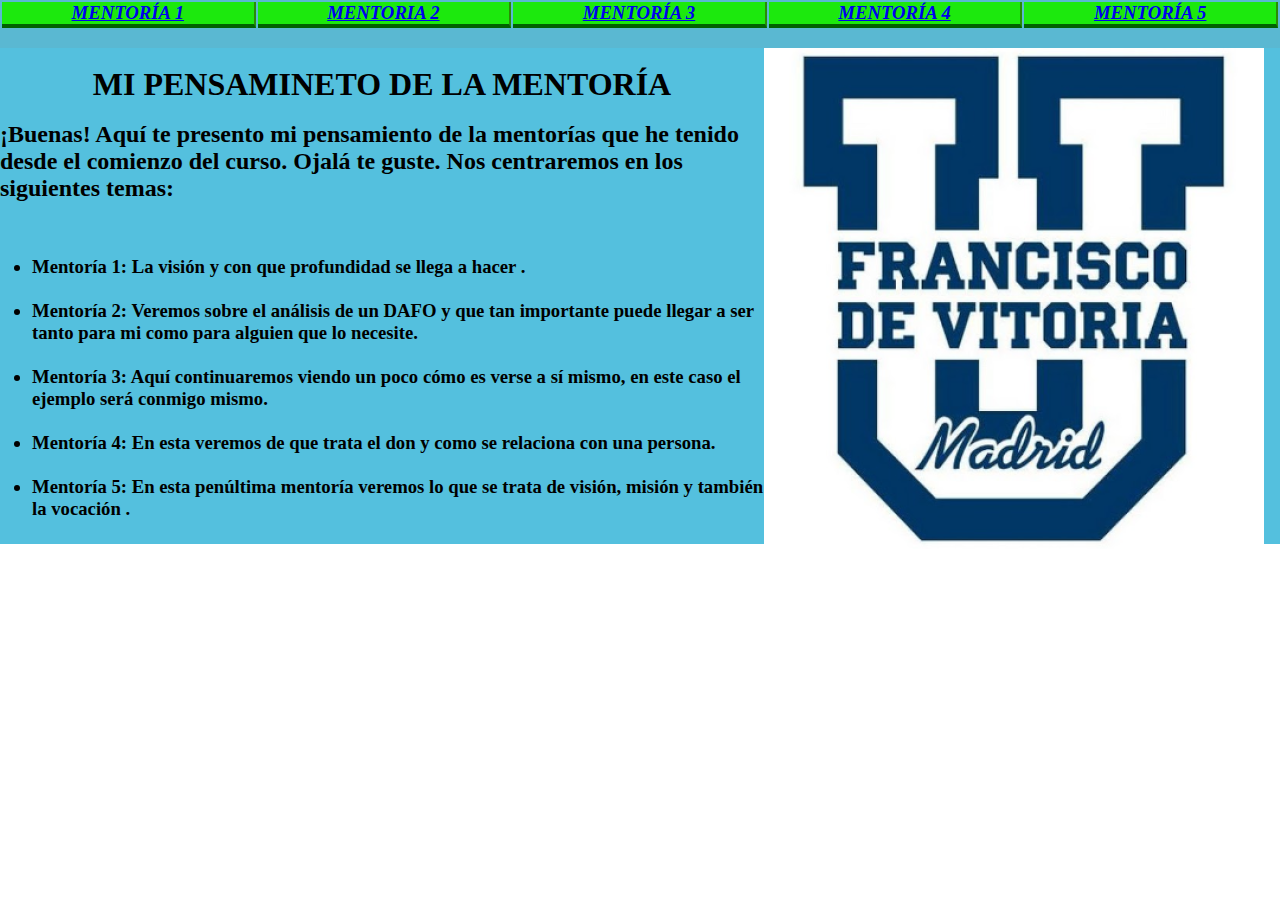
<file: index.html>
<!DOCTYPE html>
<html lang="en">
<head>
    <link rel="icon" type="image/png" href="MENTORÍAS\vader+icon-1320195317918959484.png">
    <meta charset="UTF-8">
    <meta name="viewport" content="width=device-width, initial-scale=1.0">
    <title>Mi página web</title>
<link rel="stylesheet" href="CSS/style.css"/>   
<link rel="stylesheet" type="text/css" href="https://santibull.github.io/MENTOR-A/">
</head>
<body>
<div class="page">
        <div class="header">
            <H3><table style="width: 100%;">
             <tr>
                <th style="border-right: 2.5px solid rgb(40, 141, 4);border-bottom: 4px solid rgb(1, 97, 1);background-color:rgb(28, 233, 13)"><a href="MENTORÍAS\MENTORIA 1.html"><i>MENTORÍA 1</i></th></a>
                <th style="border-right:2.5px solid rgb(40, 141, 4);border-bottom: 4px solid rgb(1, 97, 1);background-color:rgb(28, 233, 13)"><a href= "MENTORÍAS\MENTORIA 2.html"><i>MENTORIA 2</i></th></a>
                <th style="border-right:2.5px solid rgb(40, 141, 4);border-bottom: 4px solid rgb(1, 97, 1);background-color:rgb(28, 233, 13)"><a href= "MENTORÍAS\MENTORIA 3.html"><i>MENTORÍA 3</i></th>
                <th style="border-right:2.5px solid rgb(40, 141, 4);border-bottom: 4px solid rgb(1, 97, 1);background-color:rgb(28, 233, 13)"><a href="MENTORÍAS\MENTORIA 4.html"><i>MENTORÍA 4</i></a></th>
                <th style="border-right:2.5px solid rgb(40, 141, 4);border-bottom: 4px solid rgb(1, 97, 1);background-color:rgb(28, 233, 13)"><a href= "MENTORÍAS\MENTORIA 5.html"><i>MENTORÍA 5</i></a></th>
    </tr>
            </table></H3>
        </div>
 <div class="contente">
    <img src="MENTORÍAS\Opera Instantánea_2023-11-28_105638_www.google.com.png"/>
 </div>
 <div class="menu">
    <p><br><b><H1 ALIGN="MIDDLE">MI PENSAMINETO DE LA MENTORÍA</H1></b></br></p>
    <p><H2>¡Buenas! Aquí te presento mi pensamiento de la mentorías que he tenido desde el comienzo del curso. Ojalá te guste. Nos centraremos en los siguientes temas:</H2></p>
    <ul>
        <h3><p><br><li>Mentoría 1: La visión y con que profundidad se llega a hacer .</li></p></h3>
        <h3><p><br><li> Mentoría 2: Veremos sobre el análisis de un DAFO y que tan importante puede llegar a ser tanto para mi como para alguien que lo necesite.</li></p></h3>
        <h3><p><br><li>Mentoría 3: Aquí continuaremos viendo un poco cómo es verse a sí mismo, en este caso el ejemplo será conmigo mismo.</li></p></h3>
        <h3><p><br><li>Mentoría 4: En esta veremos de que trata el don y como se relaciona con una persona.</li></p></h3>
        <h3><p><br><li>Mentoría 5: En esta penúltima mentoría veremos lo que se trata de visión, misión y también la vocación .</li></p></h3>
    </ul>
 </div>
</div>
</body>
</html>
</file>
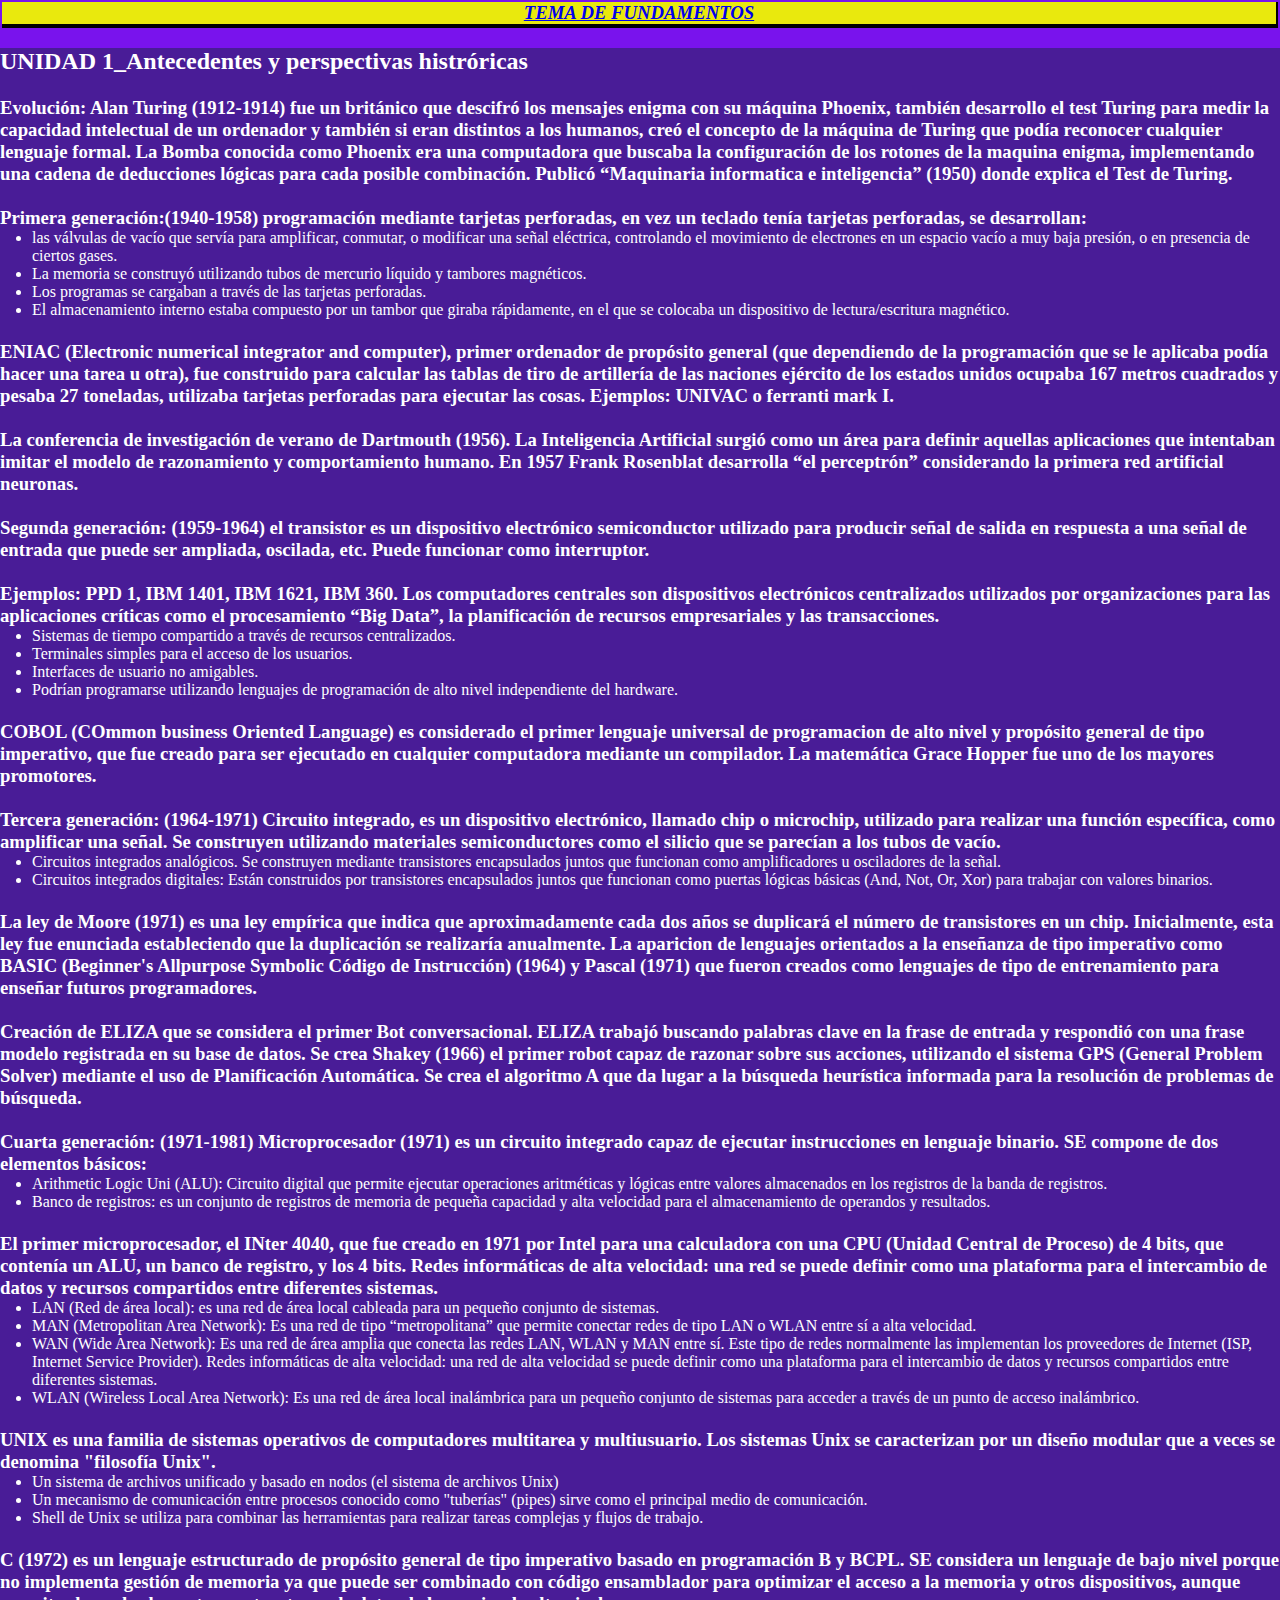
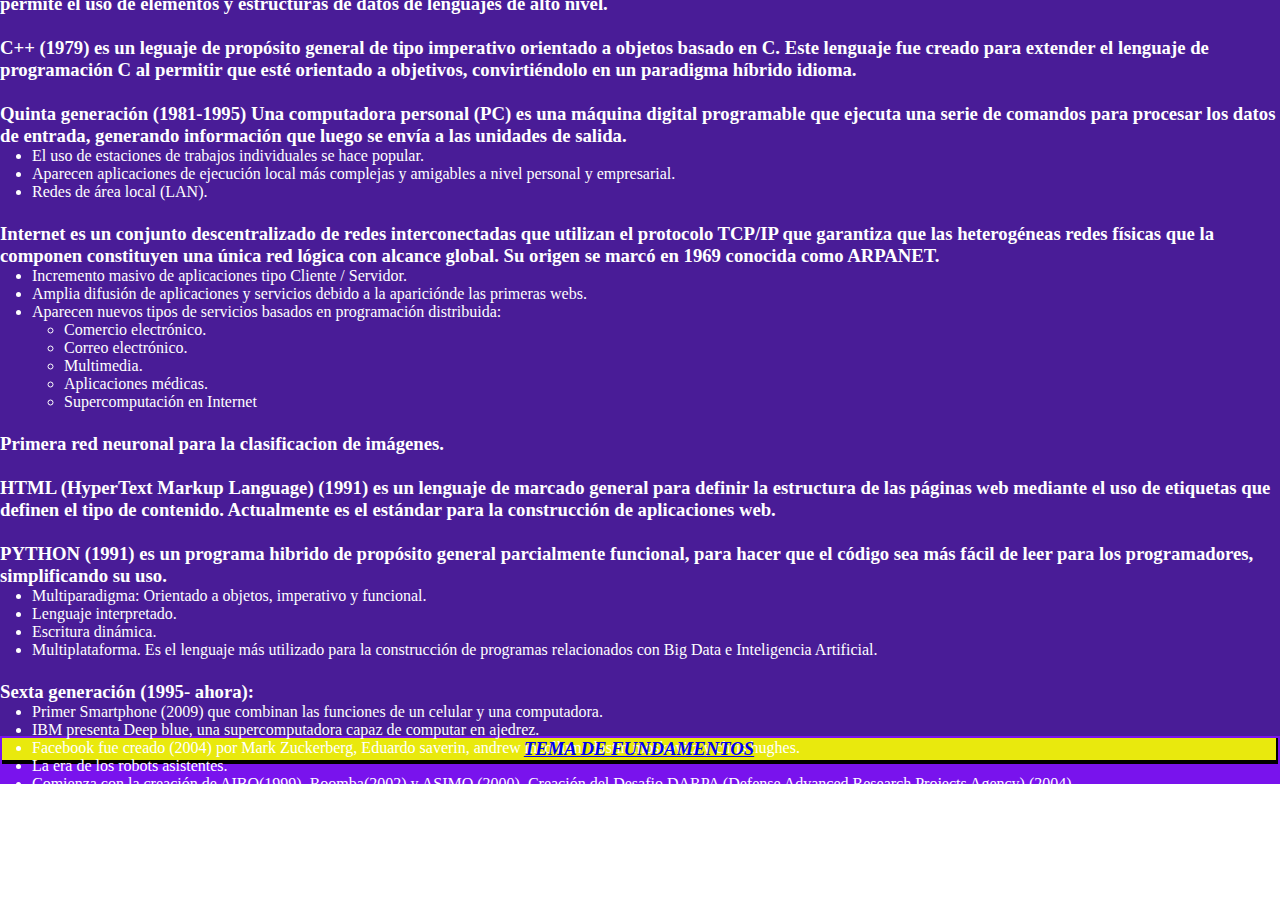
<file: MENTORÍAS/Detalle de FII.html>
<!DOCTYPE html>
<html lang="en">
<head>
    <link rel="icon" type="image/png" href="./vader+icon-1320195317918959484.png">
    <meta charset="UTF-8">
    <meta name="viewport" content="width=device-width, initial-scale=1.0">
    <title>DETALLE DE FII</title>
<link rel="stylesheet" href="../CSS/style.css"/>   
<link rel="stylesheet" type="text/css" href="https://santibull.github.io/mi-pagina-Web-/">
</head>
<body>
    <div class="page">
        <div class="head">
            <h3><table width="100%">
            <tr>
                <th style="border-right:2.5px solid rgb(0, 0, 0);border-bottom: 4px solid rgb(0, 0, 0);background-color:rgb(233, 233, 13)"><a href= "./TEMA DE FUNDAMENTOS.html"><i>TEMA DE FUNDAMENTOS</i></th></a>
            </tr>
            </table></h3>
        </div>
        <div class="contenido">
            <h2><p>UNIDAD 1_Antecedentes y perspectivas histróricas</p></h2>
            <h3><p><br>Evolución: Alan Turing (1912-1914) fue un británico que descifró los mensajes enigma con su máquina Phoenix, también desarrollo el test Turing para medir la capacidad intelectual de un ordenador y también si eran distintos a los humanos, creó el concepto de la máquina de Turing que podía reconocer cualquier lenguaje formal. La Bomba conocida como Phoenix era una computadora que buscaba la configuración de los rotones de la maquina enigma, implementando una cadena de deducciones lógicas para cada posible combinación. Publicó “Maquinaria informatica e inteligencia” (1950) donde explica el Test de Turing.</p></h3>
            <h3><p><br>Primera generación:(1940-1958) programación mediante tarjetas perforadas, en vez un teclado tenía tarjetas perforadas, se desarrollan:</p></h3>
            <ul>
                <li>las válvulas de vacío que servía para amplificar, conmutar, o modificar una señal eléctrica, controlando el movimiento de electrones en un espacio vacío a muy baja presión, o en presencia de ciertos gases.</li>
                <li>La memoria se construyó utilizando tubos de mercurio líquido y tambores magnéticos.</li>
                <li>Los programas se cargaban a través de las tarjetas perforadas.</li>
                <li>El almacenamiento interno estaba compuesto por un tambor que giraba rápidamente, en el que se colocaba un dispositivo de lectura/escritura magnético.</li>
            </ul>
            <h3><p><br>ENIAC (Electronic numerical integrator and computer), primer ordenador de propósito general (que dependiendo de la programación que se le aplicaba podía hacer una tarea u otra), fue construido para calcular las tablas de tiro de artillería de las naciones ejército de los estados unidos ocupaba 167 metros cuadrados y pesaba 27 toneladas, utilizaba tarjetas perforadas para ejecutar las cosas. Ejemplos: UNIVAC o ferranti mark I.</p></h3>
            <h3><p><br>La conferencia de investigación de verano de Dartmouth (1956). La Inteligencia Artificial surgió como un área para definir aquellas aplicaciones que intentaban imitar el modelo de razonamiento y comportamiento humano. En 1957 Frank Rosenblat desarrolla “el perceptrón” considerando la primera red artificial neuronas.</p></h3>
            <h3><p><br>Segunda generación: (1959-1964) el transistor es un dispositivo electrónico semiconductor utilizado para producir señal de salida en respuesta a una señal de entrada que puede ser ampliada, oscilada, etc. Puede funcionar como interruptor.</p></h3>
            <h3><p><br>Ejemplos: PPD 1, IBM 1401, IBM 1621, IBM 360. Los computadores centrales son dispositivos electrónicos centralizados utilizados por organizaciones para las aplicaciones críticas como el procesamiento “Big Data”, la planificación de recursos empresariales y las transacciones.</p></h3>
            <ul>
                <li>Sistemas de tiempo compartido a través de recursos centralizados.</li>
                <li>Terminales simples para el acceso de los usuarios.</li>
                <li>Interfaces de usuario no amigables.</li>
                <li>Podrían programarse utilizando lenguajes de programación de alto nivel independiente del hardware.</li>
            </ul>
            <h3><p><br>COBOL (COmmon business Oriented Language) es considerado el primer lenguaje universal de programacion de alto nivel y propósito general de tipo imperativo, que fue creado para ser ejecutado en cualquier computadora mediante un compilador. La matemática Grace Hopper fue uno de los mayores promotores.</p></h3>
            <h3><p><br>Tercera generación: (1964-1971) Circuito integrado, es un dispositivo electrónico, llamado chip o microchip, utilizado para realizar una función específica, como amplificar una señal. Se construyen utilizando materiales semiconductores como el silicio que se parecían a los tubos de vacío.</p></h3>
            <ul>
                <li>Circuitos integrados analógicos. Se construyen mediante transistores encapsulados juntos que funcionan como amplificadores u osciladores de la señal.</li>
                <li>Circuitos integrados digitales: Están construidos por transistores encapsulados juntos que funcionan como puertas lógicas básicas (And, Not, Or, Xor) para trabajar con valores binarios.</li>
            </ul>
            <h3><p><br>La ley de Moore (1971) es una ley empírica que indica que aproximadamente cada dos años se duplicará el número de transistores en un chip. Inicialmente, esta ley fue enunciada estableciendo que la duplicación se realizaría anualmente. La aparicion de lenguajes orientados a la enseñanza de tipo imperativo como BASIC (Beginner's Allpurpose Symbolic Código de Instrucción) (1964) y Pascal (1971) que fueron creados como lenguajes de tipo de entrenamiento para enseñar futuros programadores.</p></h3>
            <h3><p><br>Creación de ELIZA que se considera el primer Bot conversacional. ELIZA trabajó buscando palabras clave en la frase de entrada y respondió con una frase modelo registrada en su base de datos. Se crea Shakey (1966) el primer robot capaz de razonar sobre sus acciones, utilizando el sistema GPS (General Problem Solver) mediante el uso de Planificación Automática. Se crea el algoritmo A que da lugar a la búsqueda heurística informada para la resolución de problemas de búsqueda.</p></h3>
            <h3><p><br>Cuarta generación: (1971-1981) Microprocesador (1971) es un circuito integrado capaz de ejecutar instrucciones en lenguaje binario. SE compone de dos elementos básicos:</p></h3>
            <ul>
                <li>Arithmetic Logic Uni (ALU): Circuito digital que permite ejecutar operaciones aritméticas y lógicas entre valores almacenados en los registros de la banda de registros.</li>
                <li>Banco de registros: es un conjunto de registros de memoria de pequeña capacidad y alta velocidad para el almacenamiento de operandos y resultados.</li>
            </ul>
            <h3><p><br>El primer microprocesador, el INter 4040, que fue creado en 1971 por Intel para una calculadora con una CPU (Unidad Central de Proceso) de 4 bits, que contenía un ALU, un banco de registro, y los 4 bits. Redes informáticas de alta velocidad: una red se puede definir como una plataforma para el intercambio de datos y recursos compartidos entre diferentes sistemas.</p></h3>
            <ul>
                <li>LAN (Red de área local): es una red de área local cableada para un pequeño conjunto de sistemas.</li>
                <li>MAN (Metropolitan Area Network): Es una red de tipo “metropolitana” que permite conectar redes de tipo LAN o WLAN entre sí a alta velocidad.</li>
                <li>WAN (Wide Area Network): Es una red de área amplia que conecta las redes LAN, WLAN y MAN entre sí. Este tipo de redes normalmente las implementan los proveedores de Internet (ISP, Internet Service Provider). Redes informáticas de alta velocidad: una red de alta velocidad se puede definir como una plataforma para el intercambio de datos y recursos compartidos entre diferentes sistemas.</li>
                <li>WLAN (Wireless Local Area Network): Es una red de área local inalámbrica para un pequeño conjunto de sistemas para acceder a través de un punto de acceso inalámbrico.</li>
            </ul>
            <h3><p><br>UNIX es una familia de sistemas operativos de computadores multitarea y multiusuario. Los sistemas Unix se caracterizan por un diseño modular que a veces se denomina "filosofía Unix".</p></h3>
            <ul>
                <li>Un sistema de archivos unificado y basado en nodos (el sistema de archivos Unix) </li>
                <li>Un mecanismo de comunicación entre procesos conocido como "tuberías" (pipes) sirve como el principal medio de comunicación.</li>
                <li>Shell de Unix se utiliza para combinar las herramientas para realizar tareas complejas y flujos de trabajo.</li>
            </ul>
            <h3><p><br>C (1972) es un lenguaje estructurado de propósito general de tipo imperativo basado en programación B y BCPL. SE considera un lenguaje de bajo nivel porque no implementa gestión de memoria ya que puede ser combinado con código ensamblador para optimizar el acceso a la memoria y otros dispositivos, aunque permite el uso de elementos y estructuras de datos de lenguajes de alto nivel.</p></h3>
            <h3><p><br>C++ (1979) es un leguaje de propósito general de tipo imperativo orientado a objetos basado en C. Este lenguaje fue creado para extender el lenguaje de programación C al permitir que esté orientado a objetivos, convirtiéndolo en un paradigma híbrido idioma.</p></h3>
            <h3><p><br>Quinta generación (1981-1995) Una computadora personal (PC) es una máquina digital programable que ejecuta una serie de comandos para procesar los datos de entrada, generando información que luego se envía a las unidades de salida.</p></h3>
            <ul>
                <li>El uso de estaciones de trabajos individuales se hace popular. </li>
                <li>Aparecen aplicaciones de ejecución local más complejas y amigables a nivel personal y empresarial.</li>
                <li>Redes de área local (LAN).</li>
            </ul>
            <h3><p><br>Internet es un conjunto descentralizado de redes interconectadas que utilizan el protocolo TCP/IP que garantiza que las heterogéneas redes físicas que la componen constituyen una única red lógica con alcance global. Su origen se marcó en 1969 conocida como ARPANET.</p></h3>
            <ul>
                <li>Incremento masivo de aplicaciones tipo Cliente / Servidor.</li>
                <li>Amplia difusión de aplicaciones y servicios debido a la apariciónde las primeras webs.</li>
                <li>Aparecen nuevos tipos de servicios basados en programación distribuida:</li>
                    <ul>
                        <li>Comercio electrónico.</li>
                        <li>Correo electrónico.</li>
                        <li>Multimedia.</li>
                        <li>Aplicaciones médicas.</li>
                        <li>Supercomputación en Internet</li>
                    </ul>
            </ul>
            <h3><p><br>Primera red neuronal para la clasificacion de imágenes.</p></h3>
            <h3><p><br>HTML (HyperText Markup Language) (1991) es un lenguaje de marcado general para definir la estructura de las páginas web mediante el uso de etiquetas que definen el tipo de contenido. Actualmente es el estándar para la construcción de aplicaciones web.</p></h3>
            <h3><p><br>PYTHON (1991) es un programa hibrido de propósito general parcialmente funcional, para hacer que el código sea más fácil de leer para los programadores, simplificando su uso.</p></h3>
            <ul>
                <li>Multiparadigma: Orientado a objetos, imperativo y funcional.</li>
                <li>Lenguaje interpretado.</li>
                <li>Escritura dinámica.</li>
                <li>Multiplataforma. Es el lenguaje más utilizado para la construcción de programas relacionados con Big Data e Inteligencia Artificial.</li>
            </ul>
            <h3><p><br>Sexta generación (1995- ahora):</p></h3>
            <ul>
                <li>Primer Smartphone (2009) que combinan las funciones de un celular y una computadora.</li>
                <li>IBM presenta Deep blue, una supercomputadora capaz de computar en ajedrez.</li>
                <li>Facebook fue creado (2004) por Mark Zuckerberg, Eduardo saverin, andrew mcollum, dustin moskovitz y chris hughes.</li>
                <li>La era de los robots asistentes.</li>
                <li>Comienza con la creación de AIBO(1999), Roomba(2002) y ASIMO (2000). Creación del Desafio DARPA (Defense Advanced Research Projects Agency) (2004).</li>
                <li>Concurso de vehículos autónomos.</li>
                <li>Creación de las primeras redes neuronales profundas eficientes para la identificación de objetos mediante Artficial Vision. Alex Net.</li>
                <li>AlphaGO(2016) un jugador de Go creado con Machine Learning que derrotar al mejor jugador de Go del mundo.</li>
                <li>Desarrollos de aplicaciones.</li>
                <li>Desarrollo de vehículos autónomos.</li>
                <li>Diseño de los primeros robots que utilizan técnicas avanzadas de inteligencia Artificial para poder interactuar y razonar con el entorno.</li>
                <li>Construcción de las primeras computadoras cuánticas que utilizan Qubits en lugar de los bits racionales.</li>
            </ul>
        </div>
        <div class="head">
            <h3><table width="100%">
            <tr>
                <th style="border-right:2.5px solid rgb(0, 0, 0);border-bottom: 4px solid rgb(0, 0, 0);background-color:rgb(233, 233, 13)"><a href= "./TEMA DE FUNDAMENTOS.html"><i>TEMA DE FUNDAMENTOS</i></th></a>
            </tr>
            </table></h3>
        </div>
    </div>
</body>
</html>
</file>
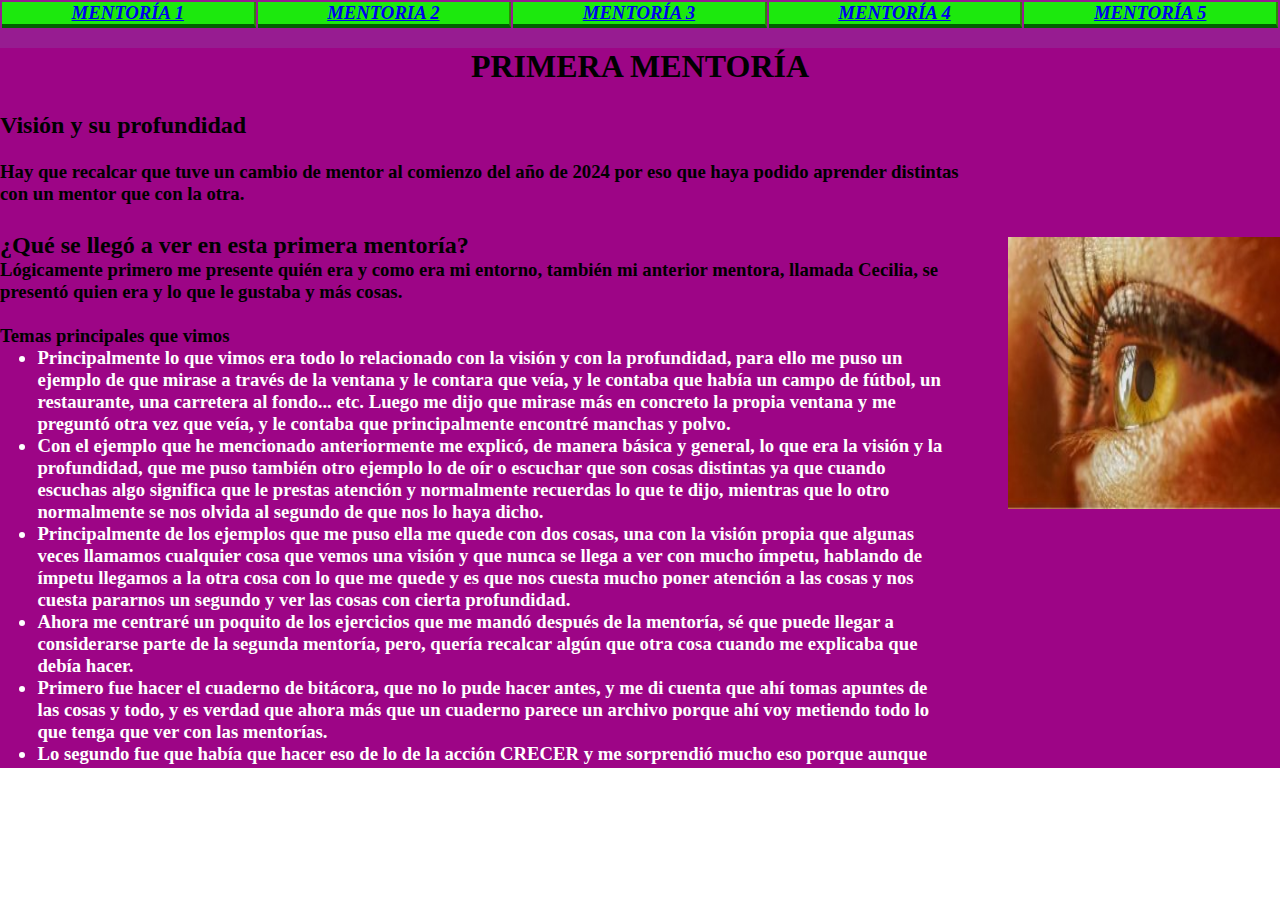
<file: MENTORÍAS/MENTORIA 1.html>
<!DOCTYPE html>
<html lang="en">
<head>
    <link rel="icon" type="image/png" href="./vader+icon-1320195317918959484.png">
    <meta charset="UTF-8">
    <meta name="viewport" content="width=device-width, initial-scale=1.0">
    <title>MENTORÍA 1</title>
<link rel="stylesheet" href="../CSS/style.css"/>
<link rel="stylesheet" type="text/css" href="https://santibull.github.io/MENTOR-A/">
<body>
    <div class="page">
        <div class="headere">
            <H3><table style="width: 100%;">
             <tr>
                <th style="border-right: 2.5px solid rgb(40, 141, 4);border-bottom: 4px solid rgb(1, 97, 1);background-color:rgb(28, 233, 13)"><a href="./MENTORIA 1.html"><i>MENTORÍA 1</i></th></a>
                <th style="border-right:2.5px solid rgb(40, 141, 4);border-bottom: 4px solid rgb(1, 97, 1);background-color:rgb(28, 233, 13)"><a href= "./MENTORIA 2.html"><i>MENTORIA 2</i></th></a>
                <th style="border-right:2.5px solid rgb(40, 141, 4);border-bottom: 4px solid rgb(1, 97, 1);background-color:rgb(28, 233, 13)"><a href= "./MENTORIA 3.html"><i>MENTORÍA 3</i></th>
                <th style="border-right:2.5px solid rgb(40, 141, 4);border-bottom: 4px solid rgb(1, 97, 1);background-color:rgb(28, 233, 13)"><a href="./MENTORIA 4.html"><i>MENTORÍA 4</i></a></th>
                <th style="border-right:2.5px solid rgb(40, 141, 4);border-bottom: 4px solid rgb(1, 97, 1);background-color:rgb(28, 233, 13)"><a href= "./MENTORIA 5.html"><i>MENTORÍA 5</i></a></th>
     </tr>
            </table></H3>
        </div>
        <div class="content">
            <H1 ALIGN="MIDDLE"><p>PRIMERA MENTORÍA</p></H1>
            <div class="photo">
                <img src="./profunda-mirada-300x200.jpg" alt="profile_picture" width="170%" height="170%">
            </div>
            <H2><p><br>Visión y su profundidad </p></H2>
            <H3><p><br>Hay que recalcar que tuve un cambio de mentor al comienzo del año de 2024 por eso que haya podido aprender distintas con un mentor que con la otra.</p></H3>
            <H2><p><br>¿Qué se llegó a ver en esta primera mentoría?</p></H2>
            <H3><p>Lógicamente primero me presente quién era y como era mi entorno, también mi anterior mentora, llamada Cecilia, se presentó quien era y lo que le gustaba y más cosas.</p></H3>
            <H3><p><br>Temas principales que vimos</p></H3>
                <H3><ul>
                    <li>Principalmente lo que vimos era todo lo relacionado con la visión y con la profundidad, para ello me puso un ejemplo de que mirase a través de la ventana y le contara que veía, y le contaba que había un campo de fútbol, un restaurante, una carretera al fondo... etc. Luego me dijo que mirase más en concreto la propia ventana y me preguntó otra vez que veía, y le contaba que principalmente encontré manchas y polvo.</li>
                    <li>Con el ejemplo que he mencionado anteriormente me explicó, de manera básica y general, lo que era la visión y la profundidad, que me puso también otro ejemplo lo de oír o escuchar que son cosas distintas ya que cuando escuchas algo significa que le prestas atención y normalmente recuerdas lo que te dijo, mientras que lo otro normalmente se nos olvida al segundo de que nos lo haya dicho.</li>
                    <li>Principalmente de los ejemplos que me puso ella me quede con dos cosas, una con la visión propia que algunas veces llamamos cualquier cosa que vemos una visión y que nunca se llega a ver con mucho ímpetu, hablando de ímpetu llegamos a la otra cosa con lo que me quede y es que nos cuesta mucho poner atención a las cosas y nos cuesta pararnos un segundo y ver las cosas con cierta profundidad.</li>
                    <li>Ahora me centraré un poquito de los ejercicios que me mandó después de la mentoría, sé que puede llegar a considerarse parte de la segunda mentoría, pero, quería recalcar algún que otra cosa cuando me explicaba que debía hacer.</li>
                    <li>Primero fue hacer el cuaderno de bitácora, que no lo pude hacer antes, y me di cuenta que ahí tomas apuntes de las cosas y todo, y es verdad que ahora más que un cuaderno parece un archivo porque ahí voy metiendo todo lo que tenga que ver con las mentorías.</li>
                    <li>Lo segundo fue que había que hacer eso de lo de la acción CRECER y me sorprendió mucho eso porque aunque soy de imaginarme mucho como sería las cosas, nunca llegué a pensar que había que hacer un seguimiento de esa manera, me refiero, pensaba que la mentoría sería ese momento con el mentor, 
                        haces los deberes que debes de hacer y ya, pero no, porque el concepto es mejorar tu vida y por eso me parece una buena idea ese concepto que hicieron.</li>
                </ul></H3>
        </div>
        </body>
</html>
</file>
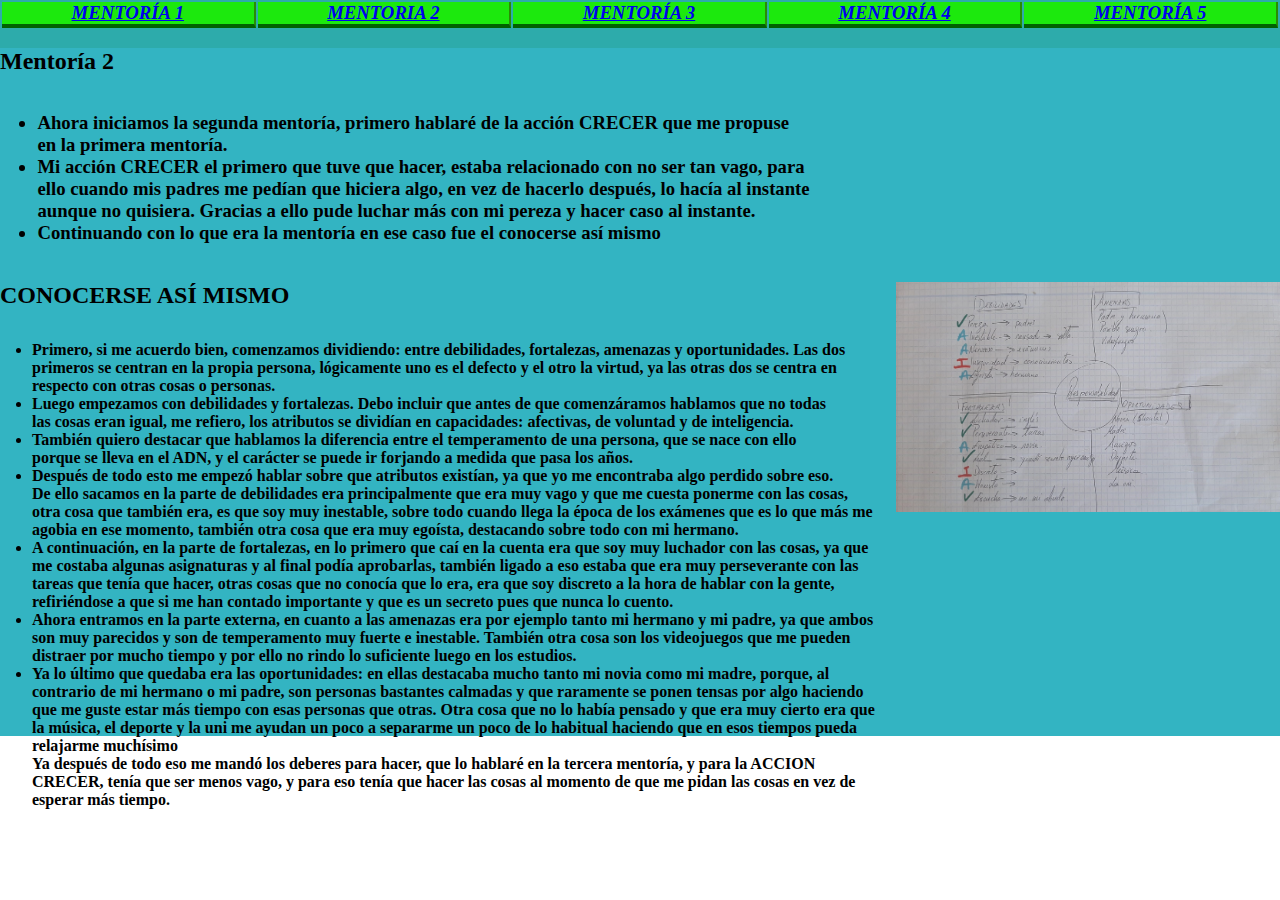
<file: MENTORÍAS/MENTORIA 2.html>
<!DOCTYPE html>
<html lang="en">
<head>
    <link rel="icon" type="image/png" href="./vader+icon-1320195317918959484.png">
    <meta charset="UTF-8">
    <meta name="viewport" content="width=device-width, initial-scale=1.0">
    <title>MENTORÍA 2</title>
<link rel="stylesheet" href="../CSS/style.css"/>  
<link rel="stylesheet" type="text/css" href="https://santibull.github.io/MENTOR-A/"> 
</head>
<body>
    <div class="page">
        <div class="indice">
            <H3><table style="width: 100%;">
             <tr>
                <th style="border-right: 2.5px solid rgb(40, 141, 4);border-bottom: 4px solid rgb(1, 97, 1);background-color:rgb(28, 233, 13)"><a href="./MENTORIA 1.html"><i>MENTORÍA 1</i></th></a>
                <th style="border-right:2.5px solid rgb(40, 141, 4);border-bottom: 4px solid rgb(1, 97, 1);background-color:rgb(28, 233, 13)"><a href= "./MENTORIA 2.html"><i>MENTORIA 2</i></th></a>
                <th style="border-right:2.5px solid rgb(40, 141, 4);border-bottom: 4px solid rgb(1, 97, 1);background-color:rgb(28, 233, 13)"><a href= "./MENTORIA 3.html"><i>MENTORÍA 3</i></th>
                <th style="border-right:2.5px solid rgb(40, 141, 4);border-bottom: 4px solid rgb(1, 97, 1);background-color:rgb(28, 233, 13)"><a href="./MENTORIA 4.html"><i>MENTORÍA 4</i></a></th>
                <th style="border-right:2.5px solid rgb(40, 141, 4);border-bottom: 4px solid rgb(1, 97, 1);background-color:rgb(28, 233, 13)"><a href= "./MENTORIA 5.html"><i>MENTORÍA 5</i></a></th>
     </tr>
            </table></H3>
        </div>
        
        <div class="context">
            <h2><p>Mentoría 2</p></h2>
            <h3><ul>
                <li>Ahora iniciamos la segunda mentoría, primero hablaré de la acción CRECER que me propuse en la primera mentoría. </li>
                <li>Mi acción CRECER el primero que tuve que hacer, estaba relacionado con no ser tan vago, para ello cuando mis padres me pedían que hiciera algo, en vez de hacerlo después, lo hacía al instante aunque no quisiera. Gracias a ello pude luchar más con mi pereza y hacer caso al instante. </li>
                <li>Continuando con lo que era la mentoría en ese caso fue el conocerse así mismo</li>
            </ul></h3>
            <div class="photos">
                <img src="./Imagen de WhatsApp 2024-04-19 a las 16.20.48_465d1016.jpg" alt="profile_picture" width="120%" height="120%">
            </div>
            <h2><p>CONOCERSE ASÍ MISMO</p></h2>
            <h4><ul>
                <li>Primero, si me acuerdo bien, comenzamos dividiendo: entre debilidades, fortalezas, amenazas y oportunidades. Las dos primeros se centran en la propia persona, lógicamente uno es el defecto y el otro la virtud, ya las otras dos se centra en respecto con otras cosas o personas. </li>
                <li>Luego empezamos con debilidades y fortalezas. Debo incluir que antes de que comenzáramos hablamos que no todas las cosas eran igual, me refiero, los atributos se dividían en capacidades: afectivas, de voluntad y de inteligencia. </li>
                <li>También quiero destacar que hablamos la diferencia entre el temperamento de una persona, que se nace con ello porque se lleva en el ADN, y el carácter se puede ir forjando a medida que pasa los años. </li>
                <li>Después de todo esto me empezó hablar sobre que atributos existían, ya que yo me encontraba algo perdido sobre eso. De ello sacamos en la parte de debilidades era principalmente que era muy vago y que me cuesta ponerme con las cosas, otra cosa que también era, es que soy muy inestable, sobre todo cuando llega la época de los exámenes que es lo que más me agobia en ese momento, también otra cosa que era muy egoísta, destacando sobre todo con mi hermano. </li>
                <li>A continuación, en la parte de fortalezas, en lo primero que caí en la cuenta era que soy muy luchador con las cosas, ya que me costaba algunas asignaturas y al final podía aprobarlas, también ligado a eso estaba que era muy perseverante con las tareas que tenía que hacer, otras cosas que no conocía que lo era, era que soy discreto a la hora de hablar con la gente, refiriéndose a que si me han contado importante y que es un secreto pues que nunca lo cuento. </li>
                <li>Ahora entramos en la parte externa, en cuanto a las amenazas era por ejemplo tanto mi hermano y mi padre, ya que ambos son muy parecidos y son de temperamento muy fuerte e inestable. También otra cosa son los videojuegos que me pueden distraer por mucho tiempo y por ello no rindo lo suficiente luego en los estudios.</li>
                <li><p>Ya lo último que quedaba era las oportunidades: en ellas destacaba mucho tanto mi novia como mi madre, porque, al contrario de mi hermano o mi padre, son personas bastantes calmadas y que raramente se ponen tensas por algo haciendo que me guste estar más tiempo con esas personas que otras. Otra cosa que no lo había pensado y que era muy cierto era que la música, el deporte y la uni me ayudan un poco a separarme un poco de lo habitual haciendo que en esos tiempos pueda relajarme muchísimo</p></li>
                <h4>Ya después de todo eso me mandó los deberes para hacer, que lo hablaré en la tercera mentoría, y para la ACCION CRECER, tenía que ser menos vago, y para eso tenía que hacer las cosas al momento de que me pidan las cosas en vez de esperar más tiempo. </h4>
            </ul></h4></div>
            
            
        </div>
</body>
</html>
</file>
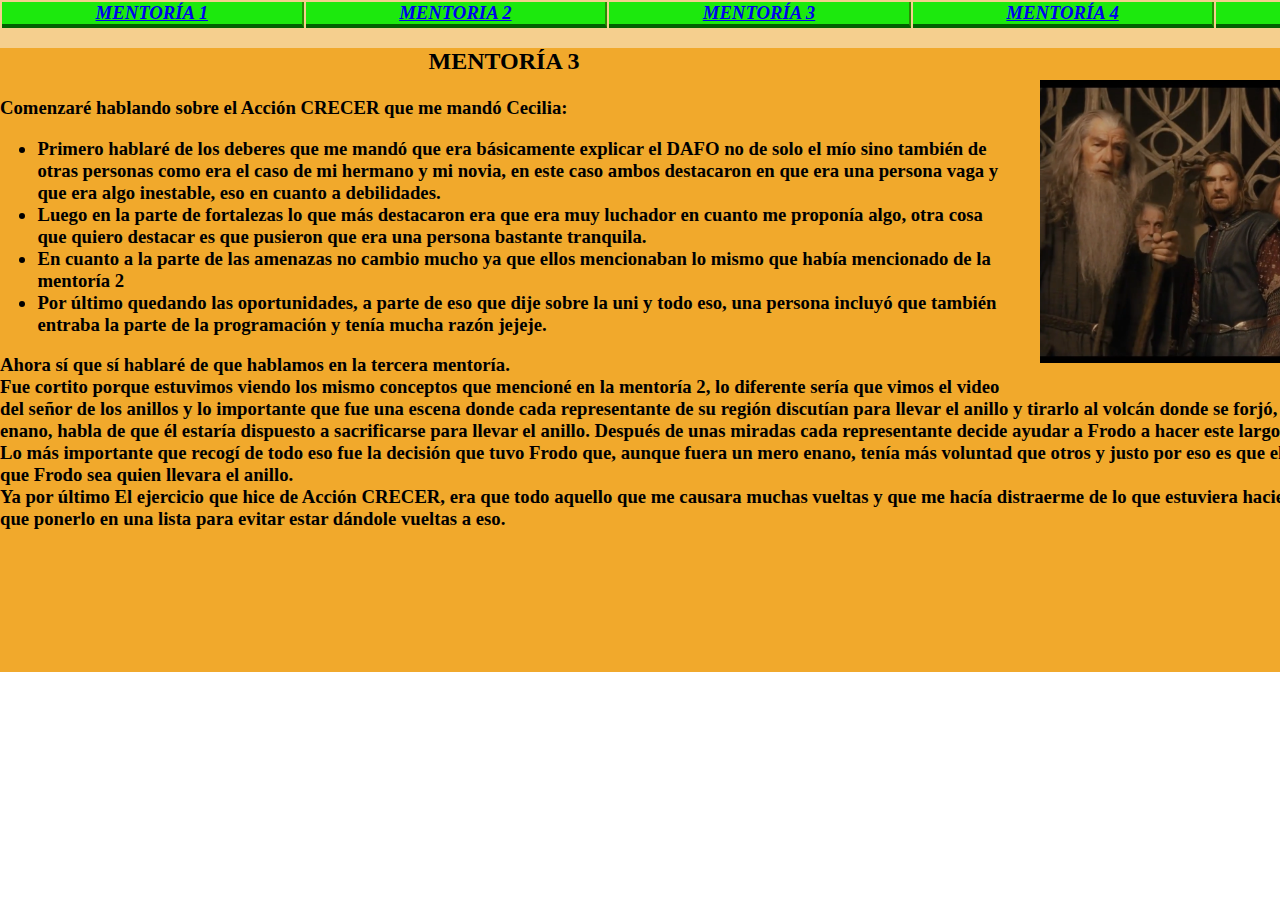
<file: MENTORÍAS/MENTORIA 3.html>
<!DOCTYPE html>
<html lang="en">
<head>
    <link rel="icon" type="image/png" href="./vader+icon-1320195317918959484.png">
    <meta charset="UTF-8">
    <meta name="viewport" content="width=device-width, initial-scale=1.0">
    <title>MENTORÍA 3</title>
<link rel="stylesheet" href="../CSS/style.css"/>  
<link rel="stylesheet" type="text/css" href="https://santibull.github.io/MENTOR-A/"> 
</head>
<body>
    <div class="page">
        <div class="index">
            <H3><table style="width: 100%;">
             <tr>
                <th style="border-right: 2.5px solid rgb(40, 141, 4);border-bottom: 4px solid rgb(1, 97, 1);background-color:rgb(28, 233, 13)"><a href="./MENTORIA 1.html"><i>MENTORÍA 1</i></th></a>
                <th style="border-right:2.5px solid rgb(40, 141, 4);border-bottom: 4px solid rgb(1, 97, 1);background-color:rgb(28, 233, 13)"><a href= "./MENTORIA 2.html"><i>MENTORIA 2</i></th></a>
                <th style="border-right:2.5px solid rgb(40, 141, 4);border-bottom: 4px solid rgb(1, 97, 1);background-color:rgb(28, 233, 13)"><a href= "./MENTORIA 3.html"><i>MENTORÍA 3</i></th>
                <th style="border-right:2.5px solid rgb(40, 141, 4);border-bottom: 4px solid rgb(1, 97, 1);background-color:rgb(28, 233, 13)"><a href="./MENTORIA 4.html"><i>MENTORÍA 4</i></a></th>
                <th style="border-right:2.5px solid rgb(40, 141, 4);border-bottom: 4px solid rgb(1, 97, 1);background-color:rgb(28, 233, 13)"><a href= "./MENTORIA 5.html"><i>MENTORÍA 5</i></a></th>
     </tr>
            </table></H3>
        </div>
        <div class="expo">
            <div class="imagen">
                <img src="Captura de pantalla (56).png"  width="90%" height="50%" />
            </div>
            <h2 ALIGN="MIDDLE"><p>MENTORÍA 3</p></h2>
            <h3><p><br>Comenzaré hablando sobre el Acción CRECER que me mandó Cecilia:</p></h3>
            <h3><ul>
                <li>Primero hablaré de los deberes que me mandó que era básicamente explicar el DAFO no de solo el mío sino también de otras personas como era el caso de mi hermano y mi novia, en este caso ambos destacaron en que era una persona vaga y que era algo inestable, eso en cuanto a debilidades. </li>
                <li>Luego en la parte de fortalezas lo que más destacaron era que era muy luchador en cuanto me proponía algo, otra cosa que quiero destacar es que pusieron que era una persona bastante tranquila. </li>
                <li>En cuanto a la parte de las amenazas no cambio mucho ya que ellos mencionaban lo mismo que había mencionado de la mentoría 2</li>
                <li>Por último quedando las oportunidades, a parte de eso que dije sobre la uni y todo eso, una persona incluyó que también entraba la parte de la programación y tenía mucha razón jejeje. </li>
                
            </ul></h3>
            <h3><p>Ahora sí que sí hablaré de que hablamos en la tercera mentoría.</p></h3>
            <h3><p>Fue cortito porque estuvimos viendo los mismo conceptos que mencioné en la mentoría 2, lo diferente sería que vimos el video del señor de los anillos y lo importante que fue una escena donde cada representante de su región discutían para llevar el anillo y tirarlo al volcán donde se forjó, ahí es cuando Frodo, un enano, habla de que él estaría dispuesto a sacrificarse para llevar el anillo. Después de unas miradas cada representante decide ayudar a Frodo a hacer este largo camino.<p></h3>
            <h3><p>Lo más importante que recogí de todo eso fue la decisión que tuvo Frodo que, aunque fuera un mero enano, tenía más voluntad que otros y justo por eso es que ellos se ponen de acuerdo para que Frodo sea quien llevara el anillo.</p></h3>
            <h3><p>Ya por último El ejercicio que hice de Acción CRECER, era que todo aquello que me causara muchas vueltas y que me hacía distraerme de lo que estuviera haciendo en ese momento, tenía que ponerlo en una lista para evitar estar dándole vueltas a eso.</p></3>
        </div>
    </div>
</body>
</html>
</file>
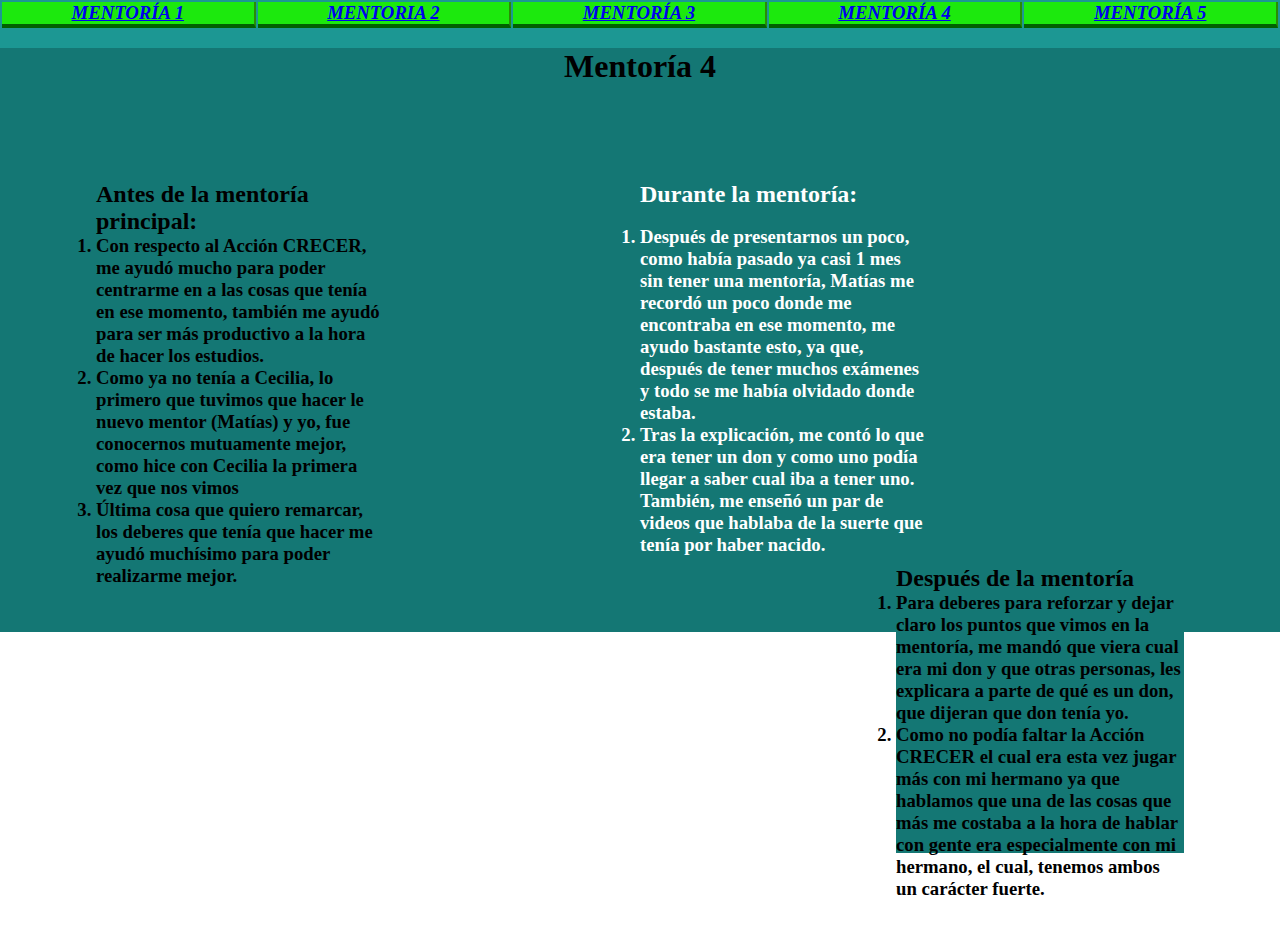
<file: MENTORÍAS/MENTORIA 4.html>
<!DOCTYPE html>
<html lang="en">
    <head>
        <link rel="icon" type="image/png" href="./vader+icon-1320195317918959484.png">
    <meta charset="UTF-8">
    <meta name="viewport" content="width=device-width, initial-scale=1.0">
    <title>MENTORÍA 4</title>
<link rel="stylesheet" href="../CSS/style.css"/>   
<link rel="stylesheet" type="text/css" href="https://santibull.github.io/MENTOR-A/">
    </head>
    <body>
        <div class="page">
                <div class="introduccion">
                    <H3><table style="width: 100%;">
                     <tr>
                        <th style="border-right: 2.5px solid rgb(40, 141, 4);border-bottom: 4px solid rgb(1, 97, 1);background-color:rgb(28, 233, 13)"><a href="./MENTORIA 1.html"><i>MENTORÍA 1</i></th></a>
                <th style="border-right:2.5px solid rgb(40, 141, 4);border-bottom: 4px solid rgb(1, 97, 1);background-color:rgb(28, 233, 13)"><a href= "./MENTORIA 2.html"><i>MENTORIA 2</i></th></a>
                <th style="border-right:2.5px solid rgb(40, 141, 4);border-bottom: 4px solid rgb(1, 97, 1);background-color:rgb(28, 233, 13)"><a href= "./MENTORIA 3.html"><i>MENTORÍA 3</i></th>
                <th style="border-right:2.5px solid rgb(40, 141, 4);border-bottom: 4px solid rgb(1, 97, 1);background-color:rgb(28, 233, 13)"><a href="./MENTORIA 4.html"><i>MENTORÍA 4</i></a></th>
                <th style="border-right:2.5px solid rgb(40, 141, 4);border-bottom: 4px solid rgb(1, 97, 1);background-color:rgb(28, 233, 13)"><a href= "./MENTORIA 5.html"><i>MENTORÍA 5</i></a></th>
    </tr>
                    </table></H3>
                </div>
                <div class="nudo">
                    <h1 ALIGN="MIDDLE">Mentoría 4</h1>
                    <div class="ivan">
                        <h2>Antes de la mentoría principal: </h2>
                        <h3><ol>
                            <li>Con respecto al Acción CRECER, me ayudó mucho para poder centrarme en a las cosas que tenía en ese momento, también me ayudó para ser más productivo a la hora de hacer los estudios.</li>
                            <li>Como ya no tenía a Cecilia, lo primero que tuvimos que hacer le nuevo mentor (Matías) y yo, fue conocernos mutuamente mejor, como hice con Cecilia la primera vez que nos vimos</li>
                            <li>Última cosa que quiero remarcar, los deberes que tenía que hacer me ayudó muchísimo para poder realizarme mejor.</li>
                        </ol></h3>
                    </div>
                    <div class="javier">
                        <h2>Durante la mentoría: </h2>
                        <br>
                        <h3><ol>
                            <li>Después de presentarnos un poco, como había pasado ya casi 1 mes sin tener una mentoría, Matías me recordó un poco donde me encontraba en ese momento, me ayudo bastante esto, ya que, después de tener muchos exámenes y todo se me había olvidado donde estaba. </li>
                            <li>Tras la explicación, me contó lo que era tener un don y como uno podía llegar a saber cual iba a tener uno. También, me enseñó un par de videos que hablaba de la suerte que tenía por haber nacido. </li>
                        </ol></h3>
                    </div>
                    <div class="miguel">
                        
                        <h2>Después de la mentoría</h2>
                        <h3>
                            <ol>
                                <li>Para deberes para reforzar y dejar claro los puntos que vimos en la mentoría, me mandó que viera cual era mi don y que otras personas, les explicara a parte de qué es un don, que dijeran que don tenía yo.</li>
                                <li>Como no podía faltar la Acción CRECER el cual era esta vez jugar más con mi hermano ya que hablamos que una de las cosas que más me costaba a la hora de hablar con gente era especialmente con mi hermano, el cual, tenemos ambos un carácter fuerte.  </li>
                            </ol>
                        </h3>
                    </div>
                </div>
        </div>
</html>
</file>
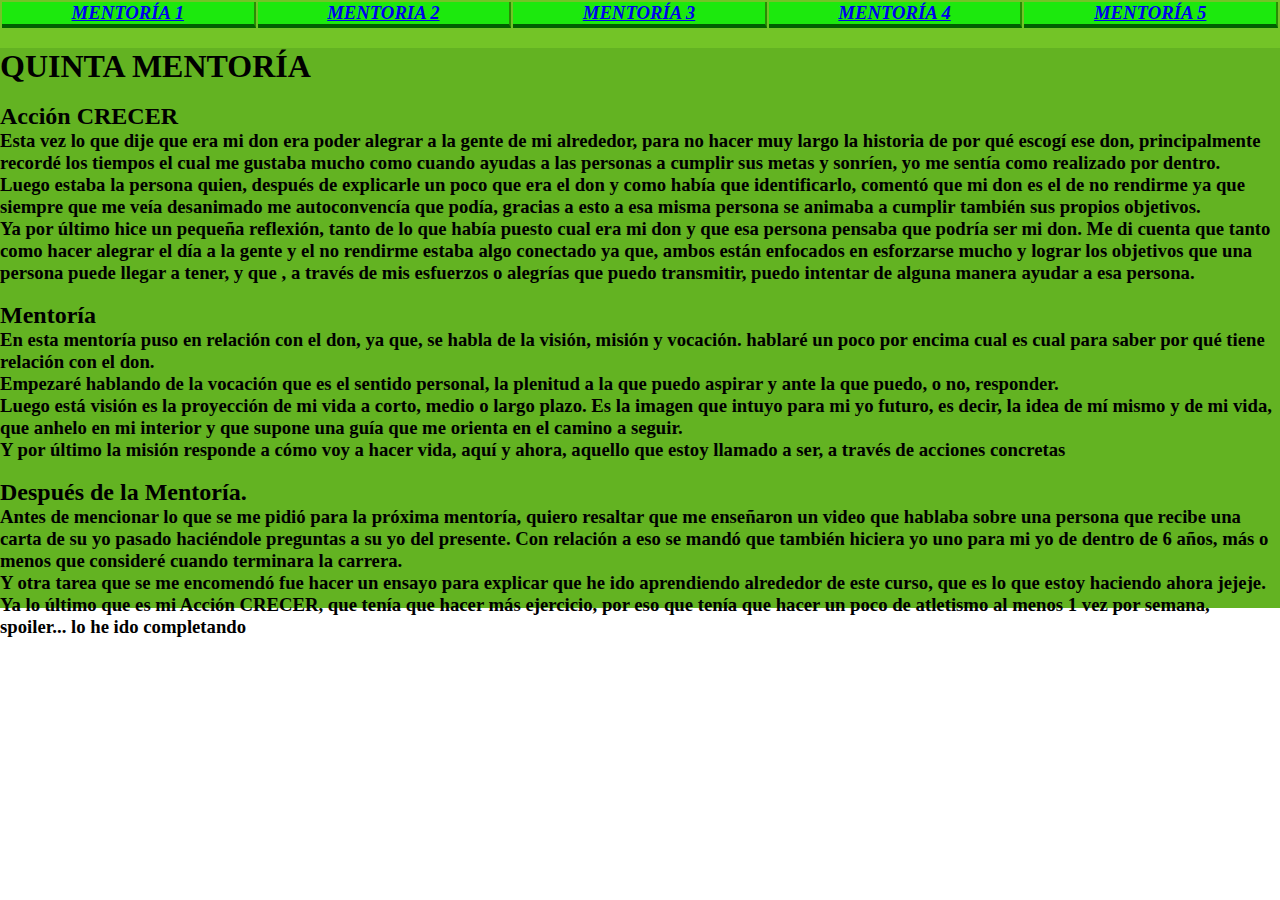
<file: MENTORÍAS/MENTORIA 5.html>
<!DOCTYPE html>
<html lang="en">
<head>
    <link rel="icon" type="image/png" href="./vader+icon-1320195317918959484.png">
    <meta charset="UTF-8">
    <meta name="viewport" content="width=device-width, initial-scale=1.0">
    <title>MENTORÍA 5</title>
<link rel="stylesheet" href="../CSS/style.css"/>   
<link rel="stylesheet" type="text/css" href="https://santibull.github.io/MENTOR-A/">
</head>
<body>
<div class="page">
        <div class="cabecera">
            <H3><table style="width: 100%;">
             <tr>
                <th style="border-right: 2.5px solid rgb(40, 141, 4);border-bottom: 4px solid rgb(1, 97, 1);background-color:rgb(28, 233, 13)"><a href="./MENTORIA 1.html"><i>MENTORÍA 1</i></th></a>
                <th style="border-right:2.5px solid rgb(40, 141, 4);border-bottom: 4px solid rgb(1, 97, 1);background-color:rgb(28, 233, 13)"><a href= "./MENTORIA 2.html"><i>MENTORIA 2</i></th></a>
                <th style="border-right:2.5px solid rgb(40, 141, 4);border-bottom: 4px solid rgb(1, 97, 1);background-color:rgb(28, 233, 13)"><a href= "./MENTORIA 3.html"><i>MENTORÍA 3</i></th>
                <th style="border-right:2.5px solid rgb(40, 141, 4);border-bottom: 4px solid rgb(1, 97, 1);background-color:rgb(28, 233, 13)"><a href="./MENTORIA 4.html"><i>MENTORÍA 4</i></a></th>
                <th style="border-right:2.5px solid rgb(40, 141, 4);border-bottom: 4px solid rgb(1, 97, 1);background-color:rgb(28, 233, 13)"><a href= "./MENTORIA 5.html"><i>MENTORÍA 5</i></a></th>
    </tr>
            </table></H3>
        </div>
        <div class="cuerpo">
            <p><h1 ALLIGN="MIDDLE">QUINTA MENTORÍA</h1></p>
            <br>
            <p><h2>Acción CRECER</h2></p>
            <h3>Esta vez lo que dije que era mi don era poder alegrar a la gente de mi alrededor,  para no hacer muy largo la historia de por qué escogí ese don, principalmente recordé los tiempos el cual me gustaba mucho como cuando ayudas a las personas a cumplir sus metas y sonríen, yo me sentía como realizado por dentro.</h3>
            <h3>Luego estaba la persona quien, después de explicarle un poco que era el don y como había que identificarlo, comentó que mi don es el de no rendirme ya que siempre que me veía desanimado me autoconvencía que podía, gracias a esto a esa misma persona se animaba a cumplir también sus propios objetivos.</h3>
            <h3>Ya por último hice un pequeña reflexión, tanto de lo que había puesto cual era mi don y que esa persona pensaba que podría ser mi don. Me di cuenta que tanto como hacer alegrar el día a la gente y el no rendirme estaba algo conectado ya que, ambos están enfocados en esforzarse mucho y lograr los objetivos que una persona puede llegar a tener, y que , a través de mis esfuerzos o alegrías que puedo transmitir, puedo intentar de alguna manera ayudar a esa persona.</h3>
            <br>
            <p><h2>Mentoría</h2></p>
            <h3>En esta mentoría puso en relación con el don, ya que, se habla de la visión, misión y vocación. hablaré un poco por encima cual es cual para saber por qué tiene relación con el don.<h3>
            <h3>Empezaré hablando de la vocación que es el sentido personal, la plenitud a la que puedo aspirar y ante la que puedo, o no, responder.</h3>
            <h3>Luego está visión es la proyección de mi vida a corto, medio o largo plazo.  Es la imagen que intuyo para mi yo futuro, es decir, la idea de mí mismo y de mi vida, que anhelo en mi interior y que supone una guía que me orienta en el camino a seguir.</h3>
            <h3>Y por último la misión responde a cómo voy a hacer vida, aquí y ahora, aquello que estoy llamado a ser, a través de acciones concretas</h3>
            <br>
            <h2>Después de la Mentoría.</h2>
            <h3>Antes de mencionar lo que se me pidió para la próxima mentoría, quiero resaltar que me enseñaron un video que hablaba sobre una persona que recibe una carta de su yo pasado haciéndole preguntas a su yo del presente. Con relación a eso se mandó que también hiciera yo uno para mi yo de dentro de 6 años, más o menos que consideré cuando terminara la carrera.</h3>
            <h3>Y otra tarea que se me encomendó fue hacer un ensayo para explicar que he ido aprendiendo alrededor de este curso, que es lo que estoy haciendo ahora jejeje.</h3>
            <h3>Ya lo último que es mi Acción CRECER, que tenía que hacer más ejercicio, por eso que tenía que hacer un poco de atletismo al menos 1 vez por semana, spoiler... lo he ido completando</h3>

        </div>
</div>
</body>
</html>
</file>
<file: CSS/style.css>
* {
    margin: 0;
    padding: 0;
    box-sizing: content-box;
   }
   .header {
    height: 3em;
    background-color: #5ab8d2; /* INDEX*/
   }
   .menu {
    height:31em;
    background-color: #54c0de; /* INDEX */
   }
   .menu ul {
    margin:2em;/*INDEX*/
   }
   .contente {
    margin-right:1em;
    float: right;
    width:500px;
    height: 500px;
    background-color: #F5CF8E; /* INDEX */
   }
   .footer {
    height: 200px;
    background-color: #D6E9FE; /* Light blue */
   }
.headere {
 height: 3em;
 background-color: #971c91; /*sobre mí*/
}
.sidebar{
 background: rgb(5, 104, 12);
 position: left;
 left: 0;
 width: 15em;
 height: 37em;
 padding: 20px 0;
 transition: all 0.5s ease;/*SOBRE MÍ*/
 flex-direction: column;
}
.content{


 height:45em;
 background-color: rgb(157, 5, 134); /*SOBRE MÍ*/
}
.content ul {
color:#ffffff;
position: left;
 margin-left:2em;
 margin-right:18em; /*SOBRE MÍ*/
}
.photo{
 float:right;
 margin-top:9.5em;
 margin-left:3em;
 margin-right:7em;
 width:10em;
 height: 10em;
 background-color: rgb(157, 5, 134); /*SOBRE MÍ*/
}
.indice{
   height: 3em;
   background-color: rgb(45, 171, 171); /*TEMA DE FUNDAMENTOS*/
}
.context{
   
    height: 43em;
    background-color: rgb(51, 180, 194); /*TEMA DE FUNDAMENTOS*/
}
.photos{
    float:right;
 margin-top:0em;
 margin-left:3em;
 margin-right:4em;
 width:20em;
 height: 12em;
background-color: rgb(51, 180, 194) ;

}
.context ul {
    position:left;
    margin-left: 2em;
    margin-right:25em;
    margin-top:2em; /*TEMA DE FUNDAMENTOS*/
    margin-bottom:2em;
}
.head {
    height: 3em;
    background-color: rgb(121, 19, 237); /*DETALLES DE FII*/
} 
.contenido{
    height:143em;
    background-color: #491c97;/*DETALLES DE FII*/
    color: #ffffff;

}
.contenido ul{
    margin-left:2em;/*DETALLES DE FII*/
    
}
.index {
    width:95em;
    height:3em;
    background-color: #F5CF8E;/*Tema de Exposición*/
}
.expo{
    width:95em;
    height:39em;
    background-color: #f1a92c;/*tema de exposición*/
}
.expo ul{
    width: 75em;
    position:left;
    margin-top:1em;
    margin-left: 2em;
    margin-right:2em;
    margin-bottom:1em;/*tema de exposición*/
}
.imagen{
   float:right;
   width:30em;
    margin-top: 2em;
    margin-left: 2em;
    margin-right: 0em;
    margin-bottom: 1em;
    background-color:#f1a92c;/*tema de exposición*/
}
.cabecera{
    height:3em;
    background-color: #73c427;/*CONTACTANOS*/
}
.cuerpo{
    height:35em;
    background-color: #63b322;/*CONTACTANOS*/
}

.introduccion{
height: 3em;
background-color: #1c9793;/*REDES*/
}
.nudo{
   height: 36.5em;
   background-color: #147774; /*REDES*/
}
.ivan{
    float: left;
    margin: 6em;
    height:18em;
    width:18em;
    background-color: #147774;
}
.javier{
    float: left ;
    margin-left: 10em;
    margin-top:6em;
    height:18em;
    width:18em;
    background-color: #147774;
    color:#ffffff;
}
.miguel{
    float: right;
    margin: 6em;
    height:18em;
    width:18em;
    background-color: #147774;
}
</file>
